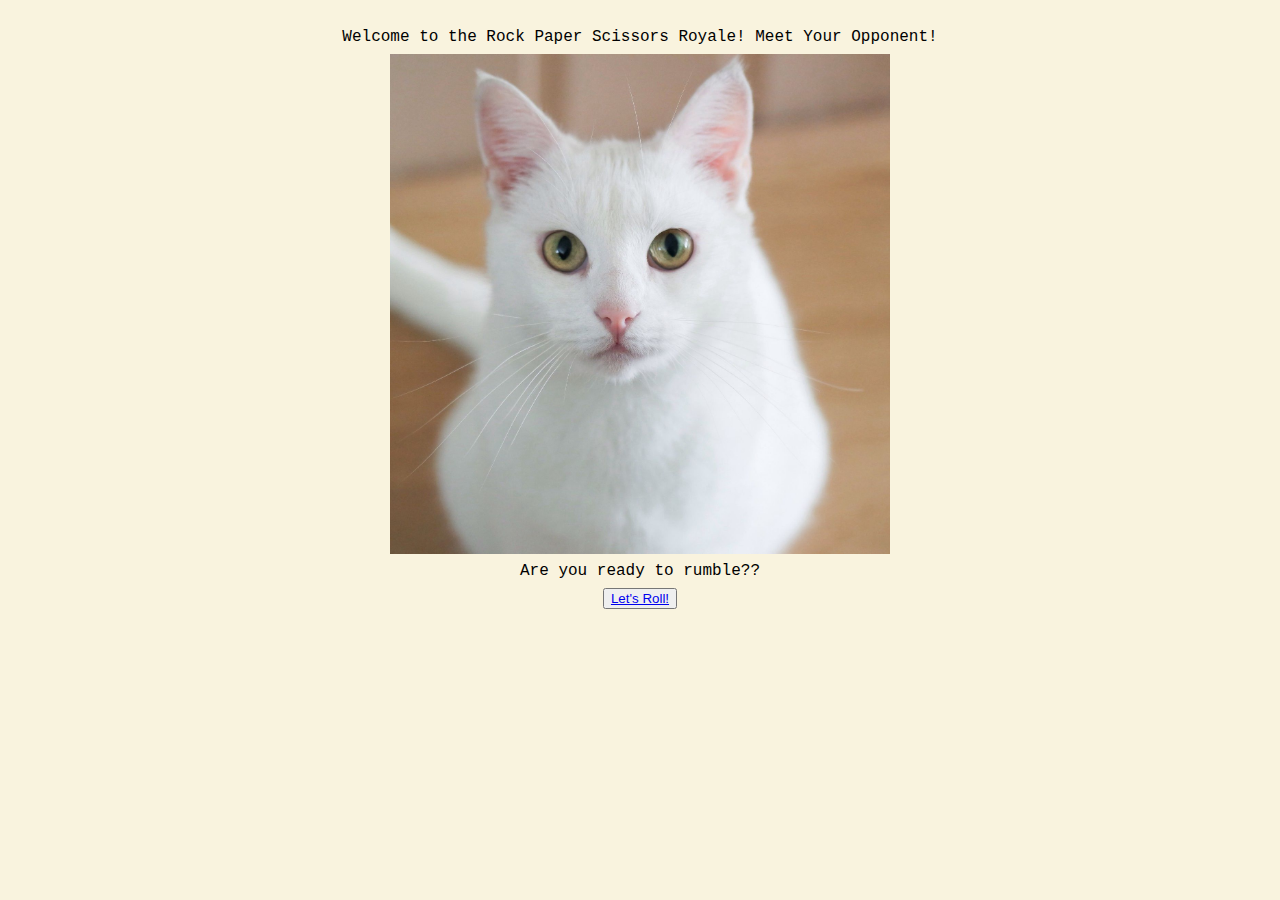
<file: index.html>
<!DOCTYPE html>
<html lang="en">
<head>
    <meta charset="UTF-8">
    <meta http-equiv="X-UA-Compatible" content="IE=edge">
    <meta name="viewport" content="width=device-width, initial-scale=1.0">
    <title>Rock Paper Scissors</title>
    <link rel="stylesheet" href="css/styles.css">
</head>
<body>
    <div class="container"></div>
    <div class="start">
        <div class="startcontent">
            <div class="welcome-message">Welcome to the Rock Paper Scissors Royale! Meet Your Opponent!</div>
            <img src="img/opponent.jpeg" class="opponentimg" alt="a white cat">
            <div class="welcome-message">Are you ready to rumble??</div>
            <button class="startgame"> <a href="game.html">Let's Roll!</a> </button>
        </div>
    </div>
   
    
</body>
</file>
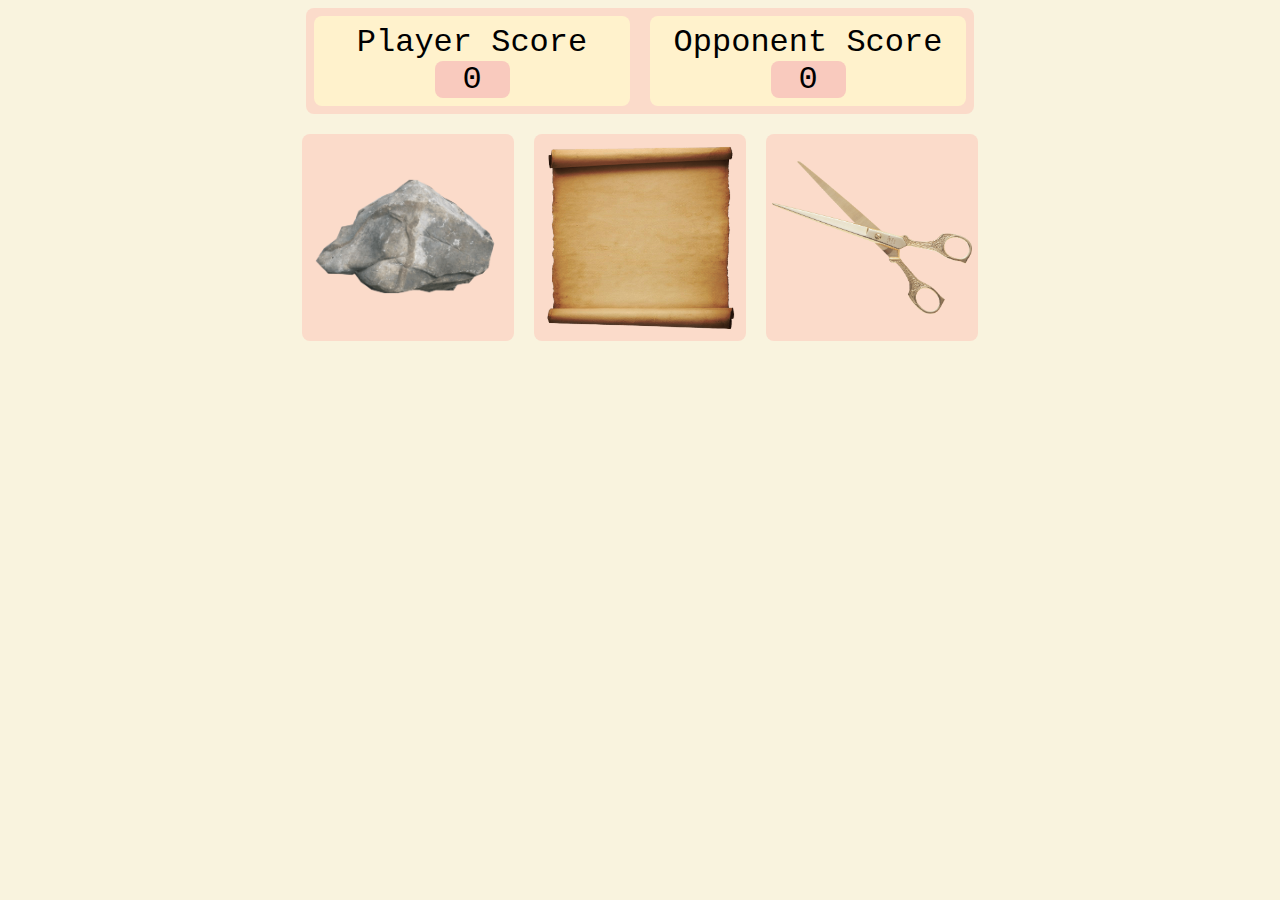
<file: game.html>
<!DOCTYPE html>
<html lang="en">
<head>
    <meta charset="UTF-8">
    <meta http-equiv="X-UA-Compatible" content="IE=edge">
    <meta name="viewport" content="width=device-width, initial-scale=1.0">
    <link rel="stylesheet" href="css/styles.css">
    <title>Rock Paper Scissors</title>
</head>
<body>
    <div class="container">
        <div class="scoreboard">
            <div class="playercorner">
                <div class="play-score-text">Player Score</div>
                <div class="player-score">0</div>
            </div>
            <div class="opponentcorner">
                <div class="comp-score-text">Opponent Score</div>
                <div class="comp-score">0</div>
            </div>
        </div>
    </div>
    <div class="buttons">
        <div class="rock">
            <img src="img/rock.png" class="weapons" alt="a large rock">
        </div>
        <div class="paper">
            <img src="img/paper.png" class="weapons" alt="a scroll of paper">
        </div>
        <div class="scissors">
            <img src="img/scissors.png" class="weapons" alt="a pair of scissors">
        </div>
    </div>
    <script src="js/rps.js"></script>
</body>
</html>
</file>
<file: css/styles.css>
body {
    background-color: 	#f9f3de;
    font-family: 'Courier New', Courier, monospace;
    display: flex;
    flex-direction: column;
    justify-content: center;
    align-items: center;
    gap: 20px;
}

.container {
    display: flex;
    flex-direction: column;
    justify-content: center;
    align-items: center;
    gap: 20px;
}

.scoreboard {
    display: flex;
    justify-content: center;
    align-content: center;
    gap: 20px;
    font-size: 32px;
    font-weight: 100;
    background-color: #fbdbca;
    border-radius: 8px;
    padding: 8px;
}

.playercorner {
    display: flex;
    flex-direction: column;
    justify-content: center;
    align-items: center;
    background-color: #fff2cc;
    border-radius: 8px;
    padding: 8px;
    width: 300px;
}

.opponentcorner {
    display: flex;
    flex-direction: column;
    justify-content: center;
    align-items: center;
    background-color: 	#fff2cc;
    border-radius: 8px;
    padding: 8px;
    width: 300px;
}

.player-score {
    display: flex;
    justify-content: center;
    align-items: center;
    width: 75px;
    background-color: #f9cabe;
    border-radius: 8px;
}

.comp-score {
    display: flex;
    justify-content: center;
    align-items: center;
    width: 75px;
    background-color: #f9cabe;
    border-radius: 8px;
}

.startcontent {
    display: flex;
    flex-direction: column;
    justify-content: center;
    align-items: center;
    gap: 8px;
}

.opponentimg {
    width: 500px;
}

.buttons {
    display: flex;
    justify-content: center;
    gap: 20px;
    max-width: 100%;
}

.weapons {
    width: 200px;
}

.rock {
    display: flex;
    align-items: center;
    justify-content: center;
    width: 200px;
    height: auto;
    background-color: #fbdbca;
    border-radius: 8px;
    padding: 6px;
}

.paper {
    display: flex;
    align-items: center;
    justify-content: center;
    width: 200px;
    height: auto;
    background-color: #fbdbca;
    border-radius: 8px;
    padding: 6px;
}

.scissors {
    display: flex;
    align-items: center;
    justify-content: center;
    width: 200px;
    height: auto;
    background-color: #fbdbca;
    border-radius: 8px;
    padding: 6px;
}

.hover {
    background-color: #facfb6;
    box-shadow: 2px 2px 2px gray;
}

.youWin {
    display: flex;
    flex-direction: column;
    justify-content: center;
    align-items: center;
    font-size: 32px;
    background-color: #fbdbca;
    border-radius: 8px;
    padding: 8px;
}
</file>
